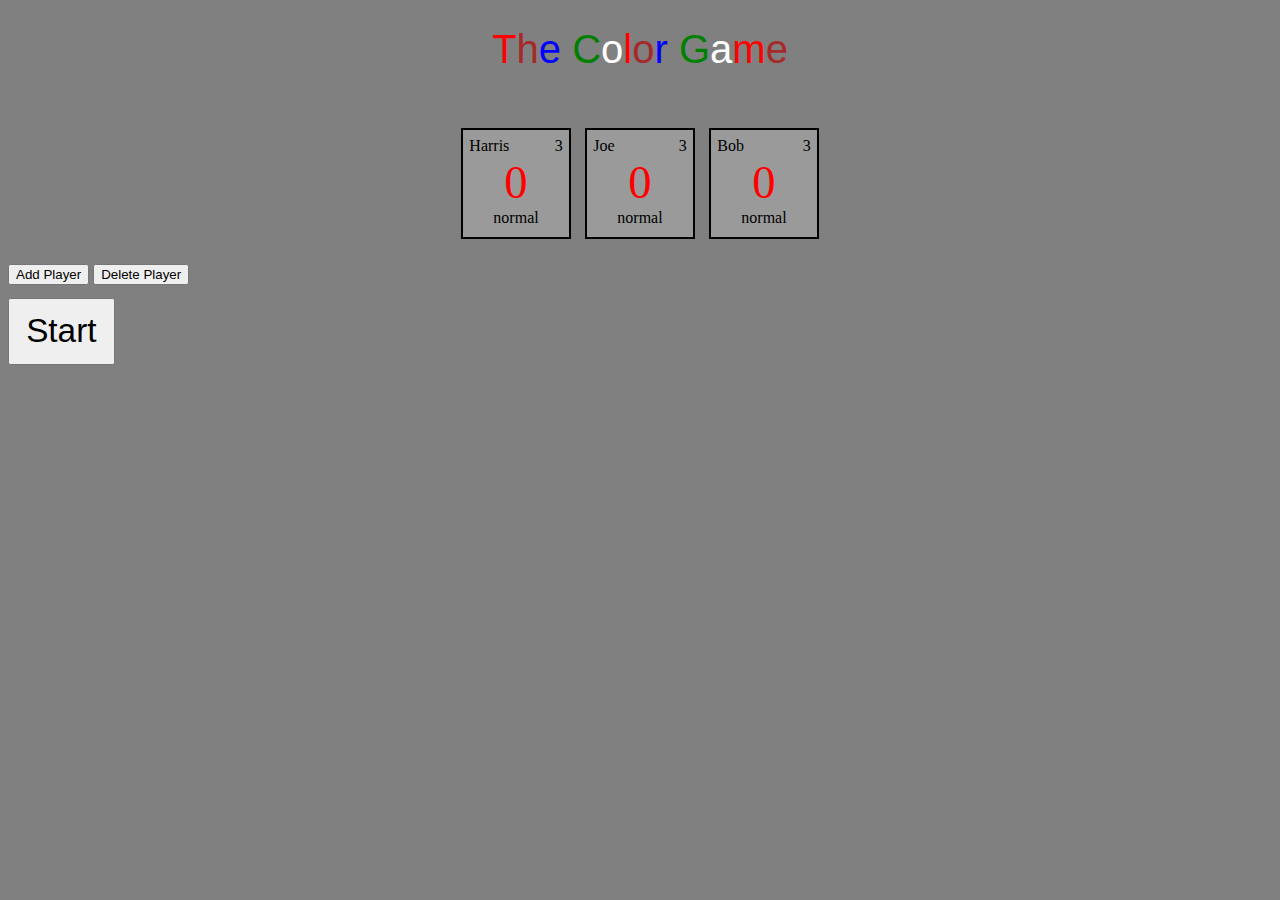
<file: index.html>
<!DOCTYPE html>
<!--This is a test file for learning indexedDB before I implement it in the main file-->
<html>
<head>
    <meta charset="UTF-8">
    <meta http-equiv="X-UA-Compatible"       content="IE=edge">
    <meta name="viewport" content="width=device-width, initial-scale=1.0">
    <title>
        The Color Game 
    </title>
    <script src="assets/script.js"></script> 
    <link href="assets/CGstyle.css" rel="stylesheet">
</head>
<body>
    <h1 id="title" onclick="resetOS()"><span class="red">T</span><span class="brown">h</span><span class="blue">e</span>
        <span class="green">C</span><span class="white">o</span><span class="red">l</span><span class="brown">o</span><span class="blue">r</span>
        <span class="green">G</span><span class="white">a</span><span class="red">m</span><span class="brown">e</span></h1>
    <!--<p id="testP">This is the prototype for both game and database</p><br>-->

    <div id="playerList" class="centered">
        <!--<div class="player" id="player1">
            <div class="container2">
                <p class="playerName">Player 1:</p>
                <p class="playerLives">2</p>
            </div>
            <p class="playerNumber">0</p>
            <p class="playerStatus">status</p>
        </div>
        <div class="player" id="player2">
            <p class="playerName">Player 1:</p>
            <p class="playerNumber">0</p>
            <p class="playerStatus">status</p>
        </div>
        <div class="player">
            <p class="playerName">Player 1:</p>
            <p class="playerNumber">0</p>
            <p class="playerStatus">status</p>
        </div>
        <div class="player">
            <p class="playerName">Player 1:</p>
            <p class="playerNumber">0</p>
            <p class="playerStatus">status</p>
        </div>
        <div class="player">
            <p class="playerName">Player 1:</p>
            <p class="playerNumber">0</p>
            <p class="playerStatus">status</p>
        </div>
        <div class="player">
            <p class="playerName">Player 1:</p>
            <p class="playerNumber">0</p>
            <p class="playerStatus">status</p>
        </div>
        <div class="player">
            <p class="playerName">Player 1:</p>
            <p class="playerNumber">0</p>
            <p class="playerStatus">status</p>
        </div>
        <div class="player">
            <p class="playerName">Player 1:</p>
            <p class="playerNumber">0</p>
            <p class="playerStatus">status</p>
        </div>
        <div class="player">
            <p class="playerName">Player 1:</p>
            <p class="playerNumber">0</p>
            <p class="playerStatus">status</p>
        </div>
        <div class="player">
            <p class="playerName">Player 1:</p>
            <p class="playerNumber">0</p>
            <p class="playerStatus">status</p>
        </div>
        <div class="player">
            <p class="playerName">Player 1:</p>
            <p class="playerNumber">0</p>
            <p class="playerStatus">status</p>
        </div>
        <div class="player">
            <p class="playerName">Player 1:</p>
            <p class="playerNumber">0</p>
            <p class="playerStatus">status</p>
        </div>-->

    </div><br>
    <input type="button" id="addPlayer" onclick="addPlayer()" value="Add Player">
    <input type="button" id="deletePlayer"onclick="deletePlayer()" value="Delete Player"><br>
    <input type="button" id="start" onclick="startGame()" value="Start">
    <input type="button" id="nextTurn" onclick="nextTurn()" value="Next Turn">
    <input type="button" id="playAgain" onclick="startGame()" value="Play Again">
    <p id="victoryMessage">We have a winner!</p>
</body>
</html>
</file>
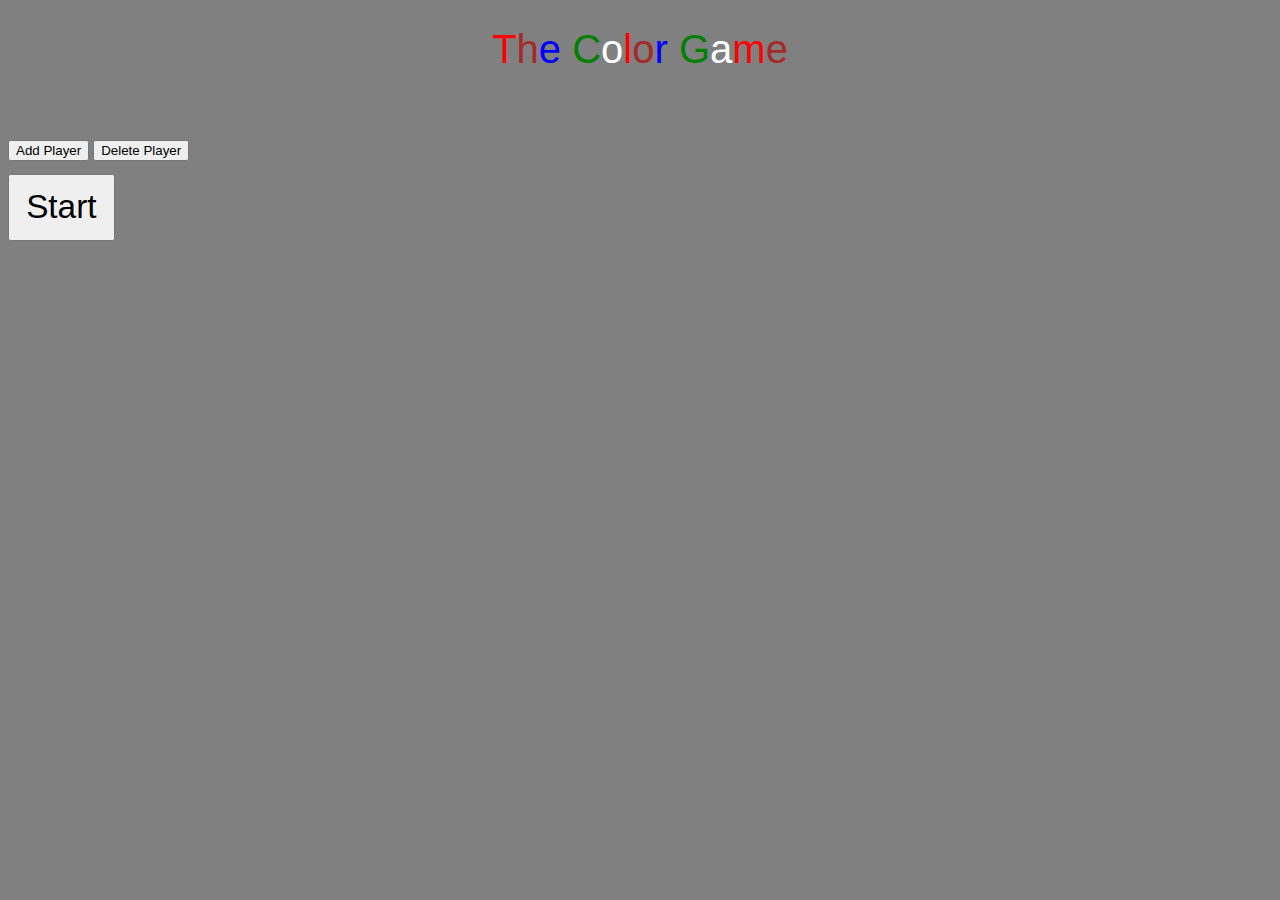
<file: indexedDBTest.html>
<!DOCTYPE html>
<!--This is a test file for learning indexedDB before I implement it in the main file-->
<html>
<head>
    <title>
        The Color Game (Test)
    </title>
    <script src="testIDB.js"></script> 
    <link href="theColorGameCSS.css" rel="stylesheet">
</head>
<body>
    <h1 id="title" onclick="resetOS()"><span class="red">T</span><span class="brown">h</span><span class="blue">e</span>
        <span class="green">C</span><span class="white">o</span><span class="red">l</span><span class="brown">o</span><span class="blue">r</span>
        <span class="green">G</span><span class="white">a</span><span class="red">m</span><span class="brown">e</span></h1>
    <!--<p id="testP">This is the prototype for both game and database</p><br>-->
    <!--<button id="viewData" onclick="viewData()">See stuff</button>
    <button id="modifyData" onclick="modifyData()">Change stuff</button>
    <button id="addData" onclick="addData()">Add stuff</button>
    <button id="deleteData" onclick="deleteData()">Get rid of stuff</button><br>
    <input type="text" id="randomText">-->
    <div id="playerList" class="centered">
        <!--<div class="player" id="player1">
            <div class="container2">
                <p class="playerName">Player 1:</p>
                <p class="playerLives">2</p>
            </div>
            <p class="playerNumber">0</p>
            <p class="playerStatus">status</p>
        </div>
        <div class="player" id="player2">
            <p class="playerName">Player 1:</p>
            <p class="playerNumber">0</p>
            <p class="playerStatus">status</p>
        </div>
        <div class="player">
            <p class="playerName">Player 1:</p>
            <p class="playerNumber">0</p>
            <p class="playerStatus">status</p>
        </div>
        <div class="player">
            <p class="playerName">Player 1:</p>
            <p class="playerNumber">0</p>
            <p class="playerStatus">status</p>
        </div>
        <div class="player">
            <p class="playerName">Player 1:</p>
            <p class="playerNumber">0</p>
            <p class="playerStatus">status</p>
        </div>
        <div class="player">
            <p class="playerName">Player 1:</p>
            <p class="playerNumber">0</p>
            <p class="playerStatus">status</p>
        </div>
        <div class="player">
            <p class="playerName">Player 1:</p>
            <p class="playerNumber">0</p>
            <p class="playerStatus">status</p>
        </div>
        <div class="player">
            <p class="playerName">Player 1:</p>
            <p class="playerNumber">0</p>
            <p class="playerStatus">status</p>
        </div>
        <div class="player">
            <p class="playerName">Player 1:</p>
            <p class="playerNumber">0</p>
            <p class="playerStatus">status</p>
        </div>
        <div class="player">
            <p class="playerName">Player 1:</p>
            <p class="playerNumber">0</p>
            <p class="playerStatus">status</p>
        </div>
        <div class="player">
            <p class="playerName">Player 1:</p>
            <p class="playerNumber">0</p>
            <p class="playerStatus">status</p>
        </div>
        <div class="player">
            <p class="playerName">Player 1:</p>
            <p class="playerNumber">0</p>
            <p class="playerStatus">status</p>
        </div>-->

    </div><br>
    <input type="button" id="addPlayer" onclick="addPlayer()" value="Add Player">
    <input type="button" id="deletePlayer"onclick="deletePlayer()" value="Delete Player"><br>
    <input type="button" id="start" onclick="startGame()" value="Start">
    <input type="button" id="nextTurn" onclick="nextTurn()" value="Next Turn">
    <input type="button" id="playAgain" onclick="startGame()" value="Play Again">
    <p id="victoryMessage">We have a winner!</p>
</body>
</html>
</file>
<file: assets/CGstyle.css>
/*
This is the CSS file for the Color Game
*/
body {
    background-color: gray;
}
h1 {
    font-size:40px;
    font-weight:normal;
    font-family: sans-serif;
    margin-bottom: 50px;
    overflow:visible;
    padding:0px;
    text-align:center;
}
/* a display modifier that centers a div; used for the dropdown headers and options*/
.centered {
    display: flex;
    justify-content: center;
    flex-wrap: wrap;
}

.red{
    color: red
}

.brown{
    color: brown
}

.blue{
    color: blue
}

.green{
    color: green
}

.white{
    color: white
}



.player {
    width: 80pt;
    height: 80pt;
    margin: 5pt;
    background-color: #9a9a9a;
    border: 2pt solid;
}

.playerName {
    margin-left: 5pt;
    margin-top: 5pt;
    margin-bottom: 0pt;
}

.playerLives {
    display: inline;
    text-align: right;
    margin-right: 5pt;
    margin-top: 5pt;
    margin-bottom: 0pt;
    
}

.playerNumber {
    margin-top: 0pt;
    margin-bottom: 0pt;
    text-align: center;
    font-size: 35pt;
    color: red; 
}

.playerStatus {
    margin-top: 0pt;
    margin-bottom: 0pt;
    text-align: center;
}

/*#player1 {
    opacity: 0.5;
}*/
/* a display modifier that puts equal space between divs; used for the items within dropdown headers and options*/
.container2 {
    display: flex;
    justify-content: space-between;
}

/* a display modifier that puts equal space around divs; used for the navigator at the bottom of the page*/
.container3 {
    display: flex;
    justify-content: space-around;
    position: fixed;
    bottom: 25px;
    left: 0px;
    right: 0px;
}

#upgrade {
    background: url('./Images/TempUpgrade.PNG') no-repeat;
    background-size: contain;
}

#start{
    margin-top: 10pt;
    width: 80pt;
    height: 50pt;
    font-size: 25pt;
}

#nextTurn {
    display: none;
    width: 90pt;
    height: 35pt;
    font-size: 15pt;
}

#playAgain {
    display: none;
    margin-top: 10pt;
    width: 112pt;
    height: 40pt;
    font-size: 20pt;
}

#victoryMessage {
    display: none;
}
</file>
<file: theColorGameCSS.css>
/*
This is the CSS file for the Color Game
*/
body {
    background-color: gray;
}
h1 {
    font-size:40px;
    font-weight:normal;
    font-family: sans-serif;
    margin-bottom: 50px;
    overflow:visible;
    padding:0px;
    text-align:center;
}
/* a display modifier that centers a div; used for the dropdown headers and options*/
.centered {
    display: flex;
    justify-content: center;
    flex-wrap: wrap;
}

.red{
    color: red
}

.brown{
    color: brown
}

.blue{
    color: blue
}

.green{
    color: green
}

.white{
    color: white
}



.player {
    width: 80pt;
    height: 80pt;
    margin: 5pt;
    background-color: #9a9a9a;
    border: 2pt solid;
}

.playerName {
    margin-left: 5pt;
    margin-top: 5pt;
    margin-bottom: 0pt;
}

.playerLives {
    display: inline;
    text-align: right;
    margin-right: 5pt;
    margin-top: 5pt;
    margin-bottom: 0pt;
    
}

.playerNumber {
    margin-top: 0pt;
    margin-bottom: 0pt;
    text-align: center;
    font-size: 35pt;
    color: red; 
}

.playerStatus {
    margin-top: 0pt;
    margin-bottom: 0pt;
    text-align: center;
}

/*#player1 {
    opacity: 0.5;
}*/
/* a display modifier that puts equal space between divs; used for the items within dropdown headers and options*/
.container2 {
    display: flex;
    justify-content: space-between;
}

/* a display modifier that puts equal space around divs; used for the navigator at the bottom of the page*/
.container3 {
    display: flex;
    justify-content: space-around;
    position: fixed;
    bottom: 25px;
    left: 0px;
    right: 0px;
}

#upgrade {
    background: url('./Images/TempUpgrade.PNG') no-repeat;
    background-size: contain;
}

#start{
    margin-top: 10pt;
    width: 80pt;
    height: 50pt;
    font-size: 25pt;
}

#nextTurn {
    display: none;
    width: 90pt;
    height: 35pt;
    font-size: 15pt;
}

#playAgain {
    display: none;
    margin-top: 10pt;
    width: 112pt;
    height: 40pt;
    font-size: 20pt;
}

#victoryMessage {
    display: none;
}
</file>
